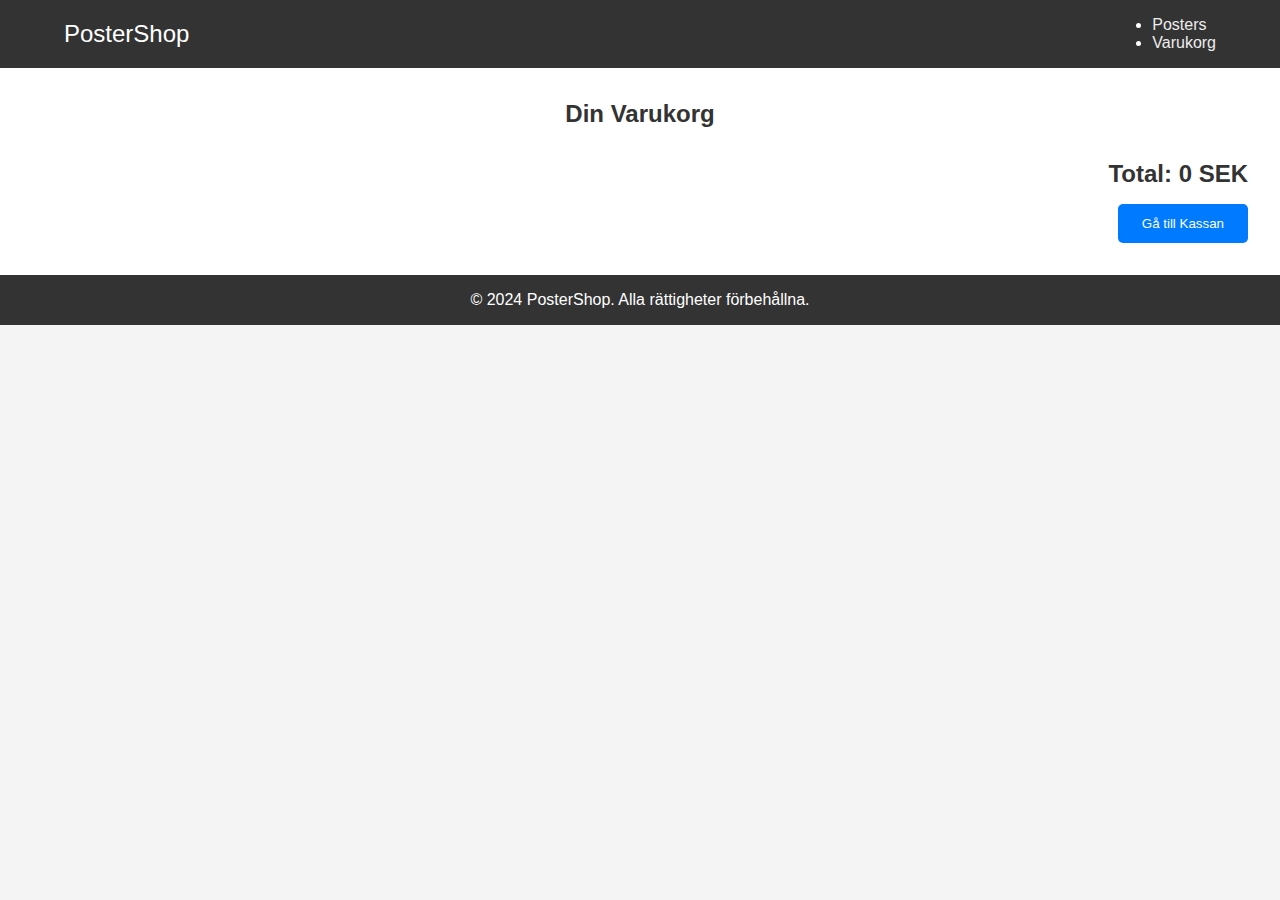
<file: cart.html>
<!DOCTYPE html>
<html lang="sv">
<head>
    <meta charset="UTF-8">
    <meta name="viewport" content="width=device-width, initial-scale=1.0">
    <title>PosterShop - Varukorg</title>
    <link rel="stylesheet" href="css/styles.css">
    <link rel="stylesheet" href="css/cart.css">
</head>
<body>
    <header>
        <nav>
            <a href="index.html" class="logo">PosterShop</a>
            <ul>
                <li><a href="posters.html">Posters</a></li>
                <li><a href="cart.html">Varukorg</a></li>
            </ul>
        </nav>
    </header>

    <main>
        <section class="cart">
            <h2>Din Varukorg</h2>
            <div id="cart-items">
                <!-- Varukorgsartiklar kommer att laddas in här dynamiskt -->
            </div>
            <div class="cart-summary">
                <h3>Total: <span id="total-price">0 SEK</span></h3>
                <button id="checkout-btn" class="btn">Gå till Kassan</button>
            </div>
        </section>
    </main>


    <footer>
        <p>&copy; 2024 PosterShop. Alla rättigheter förbehållna.</p>
    </footer>

    <script type="module" src="js/cart.js"></script>
</body>
</html>
</file>
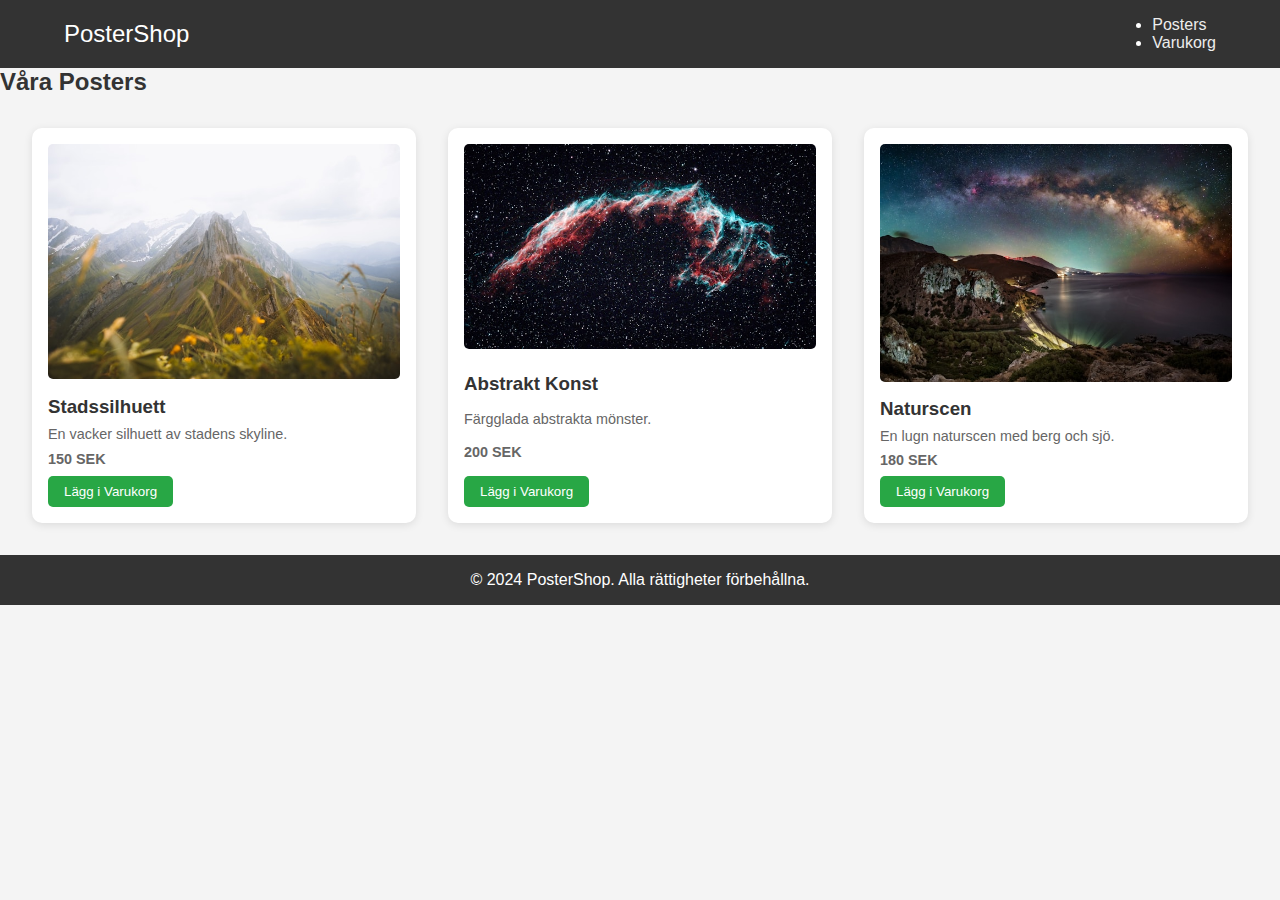
<file: posters.html>
<!DOCTYPE html>
<html lang="sv">
<head>
    <meta charset="UTF-8">
    <meta name="viewport" content="width=device-width, initial-scale=1.0">
    <title>PosterShop - Posters</title>
    <link rel="stylesheet" href="css/styles.css">
    <link rel="stylesheet" href="css/posters.css">
</head>
<body>
    <header>
        <nav>
            <a href="index.html" class="logo">PosterShop</a>
            <ul>
                <li><a href="posters.html">Posters</a></li>
                <li><a href="cart.html">Varukorg</a></li>
            </ul>
        </nav>
    </header>

    <main>
        <section class="posters">
            <h2>Våra Posters</h2>
            <div class="poster-grid" id="poster-grid">
            </div>
        </section>
    </main>


    <footer>
        <p>&copy; 2024 PosterShop. Alla rättigheter förbehållna.</p>
    </footer>

    <script type="module" src="js/posters.js"></script>
</body>
</html>
</file>
<file: css/cart.css>
/* css/cart.css */

.cart {
    padding: 2rem;
    background-color: #fff;
}

.cart h2 {
    margin-bottom: 1.5rem;
    text-align: center;
}

.cart-item {
    display: flex;
    flex-direction: column;
    justify-content: space-between;
    align-items: flex-start;
    padding: 1rem 0;
    border-bottom: 1px solid #ddd;
}

@media (min-width: 600px) {
    .cart-item {
        flex-direction: row;
        align-items: center;
    }
}

.cart-item img {
    width: 80px;
    border-radius: 5px;
}

.cart-item-details {
    flex: 1;
    margin: 1rem 0;
}

@media (min-width: 600px) {
    .cart-item-details {
        margin: 0 1rem;
    }
}

.cart-item-details h4 {
    margin-bottom: 0.5rem;
}

.cart-item-details p {
    color: #666;
}

.cart-item .price {
    font-weight: bold;
    margin-top: 0.5rem;
}

@media (min-width: 600px) {
    .cart-item .price {
        margin-top: 0;
    }
}

.cart-item .remove-btn {
    background-color: #dc3545;
    color: #fff;
    border: none;
    padding: 0.5rem;
    cursor: pointer;
    border-radius: 5px;
    transition: background-color 0.3s;
    margin-top: 1rem;
}

@media (min-width: 600px) {
    .cart-item .remove-btn {
        margin-top: 0;
    }
}

.cart-item .remove-btn:hover {
    background-color: #c82333;
}

.cart-summary {
    text-align: right;
    margin-top: 2rem;
}

.cart-summary h3 {
    font-size: 1.5rem;
    margin-bottom: 1rem;
}

.cart-summary .btn {
    padding: 0.75rem 1.5rem;
    background-color: #007bff;
    color: #fff;
    border: none;
    cursor: pointer;
    border-radius: 5px;
    transition: background-color 0.3s;
}

.cart-summary .btn:hover {
    background-color: #0056b3;
}
</file>
<file: css/posters.css>
/* css/posters.css */

/* Posters Grid */
.poster-grid {
    display: grid;
    grid-template-columns: repeat(auto-fit, minmax(250px, 1fr));
    gap: 2rem;
    padding: 2rem;
}

.poster {
    background-color: #fff;
    padding: 1rem;
    border-radius: 10px;
    box-shadow: 0 2px 8px rgba(0,0,0,0.1);
    transition: transform 0.3s, box-shadow 0.3s;
    display: flex;
    flex-direction: column;
    justify-content: space-between;
}

.poster:hover {
    transform: translateY(-5px);
    box-shadow: 0 4px 16px rgba(0,0,0,0.2);
}

.poster img {
    width: 100%;
    border-radius: 5px;
    height: auto;
}

.poster h3 {
    margin: 1rem 0 0.5rem 0;
}

.poster p {
    color: #666;
    font-size: 0.9rem;
}

.poster .price {
    font-weight: bold;
    margin: 0.5rem 0;
}

.poster .btn {
    padding: 0.5rem 1rem;
    background-color: #28a745;
    color: #fff;
    border: none;
    cursor: pointer;
    border-radius: 5px;
    transition: background-color 0.3s;
    align-self: flex-start;
}

.poster .btn:hover {
    background-color: #218838;
}
</file>
<file: css/styles.css>
/* css/styles.css */

/* Reset */
* {
    margin: 0;
    padding: 0;
    box-sizing: border-box;
}

/* Typografi */
body {
    font-family: 'Arial', sans-serif;
    background-color: #f4f4f4;
    color: #333;
}

/* Navigation */
header {
    background-color: #333;
    color: #fff;
    padding: 1rem 0;
    position: sticky;
    top: 0;
    z-index: 1000;
}

a {
    text-decoration: none;
    color: #ededed;
}

nav {
    display: flex;
    justify-content: space-between;
    align-items: center;
    width: 90%;
    margin: auto;
    position: relative;
}

nav .logo {
    font-size: 1.5rem;
    text-decoration: none;
    color: #fff;
}

nav ul.nav-links {
    list-style: none;
    display: flex;
    gap: 2rem;
    transition: max-height 0.3s ease-in-out, opacity 0.3s ease-in-out;
    opacity: 1;
}

nav ul.nav-links li a {
    text-decoration: none;
    color: #fff;
    transition: color 0.3s;
}

nav ul.nav-links li a:hover {
    color: #ff6347;
}

/* Menu Toggle (Mobil) */
.menu-toggle {
    display: none;
    flex-direction: column;
    cursor: pointer;
    gap: 5px;
}

.menu-toggle span {
    width: 25px;
    height: 3px;
    background-color: #fff;
    border-radius: 2px;
    transition: all 0.3s;
}

/* Footer */
footer {
    background-color: #333;
    color: #fff;
    text-align: center;
    padding: 1rem 0;
    position: relative; /* Ändrad från fixed */
    width: 100%;
}

/* Modal Styling */
.modal {
    display: none; /* Döljs som standard */
    position: fixed; /* Fasta position på skärmen */
    z-index: 1001; /* Ställ in över andra element */
    left: 0;
    top: 0;
    width: 100%; /* Full bredd */
    height: 100%; /* Full höjd */
    background-color: rgba(0, 0, 0, 0.5); /* Svart med 50% transparens */
    justify-content: center; /* Centrera horisontellt */
    align-items: center; /* Centrera vertikalt */
    pointer-events: none; /* Förhindra interaktion när modalen är stängd */
}

.modal.active {
    display: flex; /* Visa modalen */
    pointer-events: auto; /* Tillåt interaktion när modalen är öppen */
}

.modal-content {
    background-color: #fefefe;
    padding: 20px;
    border: 1px solid #888;
    width: 80%;
    max-width: 500px; /* Maximalt bredd */
    border-radius: 10px;
    position: relative;
    box-shadow: 0 5px 15px rgba(0,0,0,0.3);
    animation: fadeIn 0.3s;
    pointer-events: auto; /* Tillåt interaktion med modal-innehållet */
}

.close-button {
    color: #aaa;
    float: right;
    font-size: 28px;
    font-weight: bold;
    position: absolute;
    top: 10px;
    right: 20px;
    cursor: pointer;
    transition: color 0.3s;
}

.close-button:hover,
.close-button:focus {
    color: #000;
    text-decoration: none;
}

#modal-message {
    margin-top: 30px;
    font-size: 1.1rem;
    color: #333;
}

.modal-ok-button {
    background-color: #4CAF50; /* Green */
    color: white;
    padding: 10px 20px;
    border: none;
    cursor: pointer;
    text-align: center;
    display: inline-block;
    margin-top: 10px;
}

.modal-ok-button:hover {
    background-color: #45a049;
}

/* Modal Action Buttons */
#modal-actions {
    display: flex;
    justify-content: flex-end;
    gap: 10px;
}

#modal-actions .btn {
    padding: 0.5rem 1rem;
    border: none;
    cursor: pointer;
    border-radius: 5px;
    transition: background-color 0.3s;
}

#modal-confirm {
    background-color: #28a745;
    color: #fff;
}

#modal-confirm:hover {
    background-color: #218838;
}

#modal-cancel {
    background-color: #dc3545;
    color: #fff;
}

#modal-cancel:hover {
    background-color: #c82333;
}

/* Animation */
@keyframes fadeIn {
    from {opacity: 0;}
    to {opacity: 1;}
}

/* Förhindra bakgrunds-scrollning när modalen är öppen */
body.modal-open {
    overflow: hidden;
}

/* Responsiv Design */
@media (max-width: 768px) {
    nav ul.nav-links {
        flex-direction: column;
        position: absolute;
        top: 60px;
        right: 0;
        background-color: #333;
        width: 100%;
        max-height: 0;
        overflow: hidden;
        transition: max-height 0.3s ease-in-out, opacity 0.3s ease-in-out;
        opacity: 0;
    }

    nav ul.nav-links.active {
        max-height: 500px; /* Justera efter behov */
        opacity: 1;
    }

    .menu-toggle {
        display: flex;
    }

}
</file>
